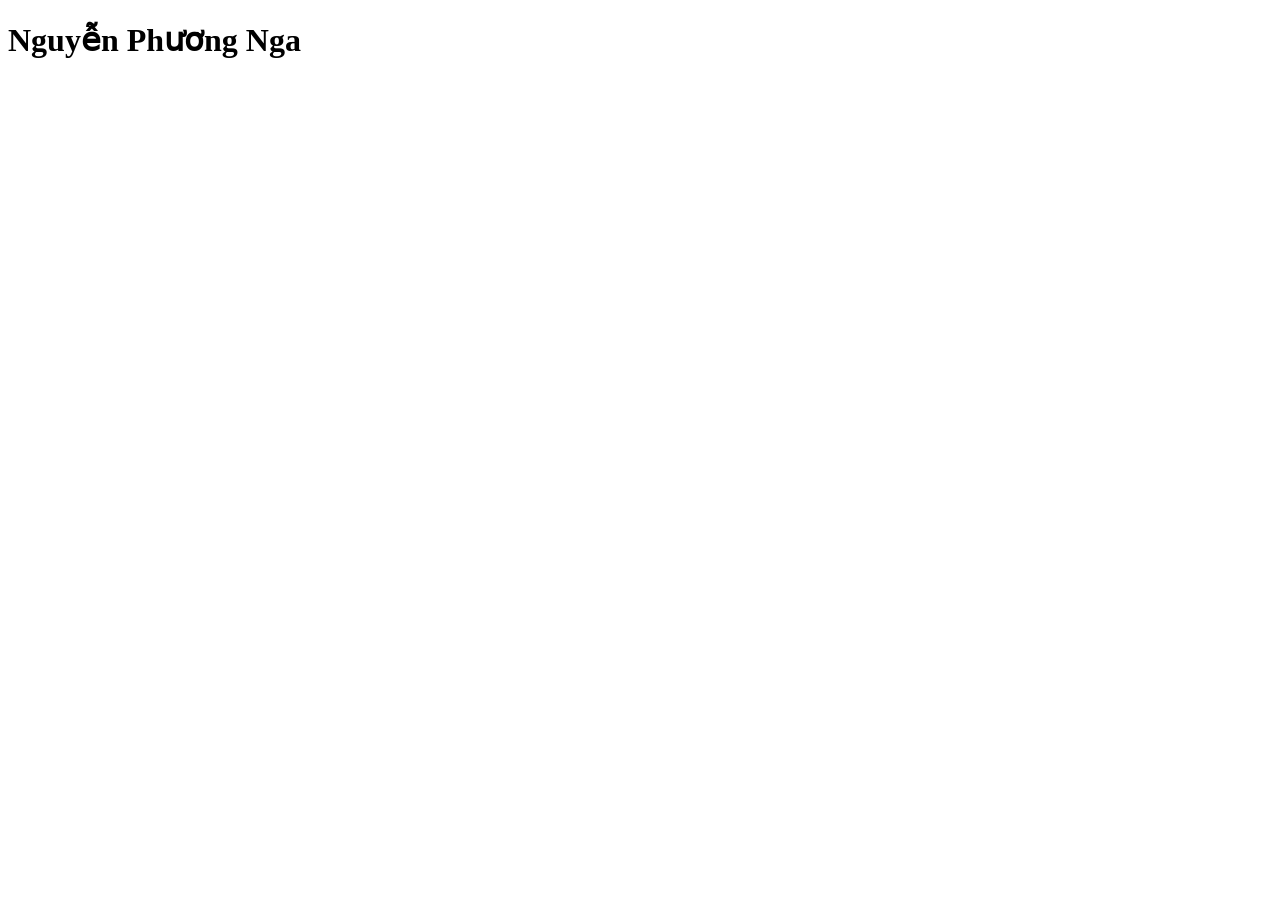
<file: assets/Btap/b1/Bai1_MyName.html>
<!DOCTYPE html>
<html lang="en">
<head>
       <meta charset="UTF-8">
       <meta name="viewport" content="width=device-width, initial-scale=1.0">
       <title>Thiết kế web</title>
</head>
<body>
       <h1>Nguyễn Phương Nga</h1>
</body>
</html>
</file>
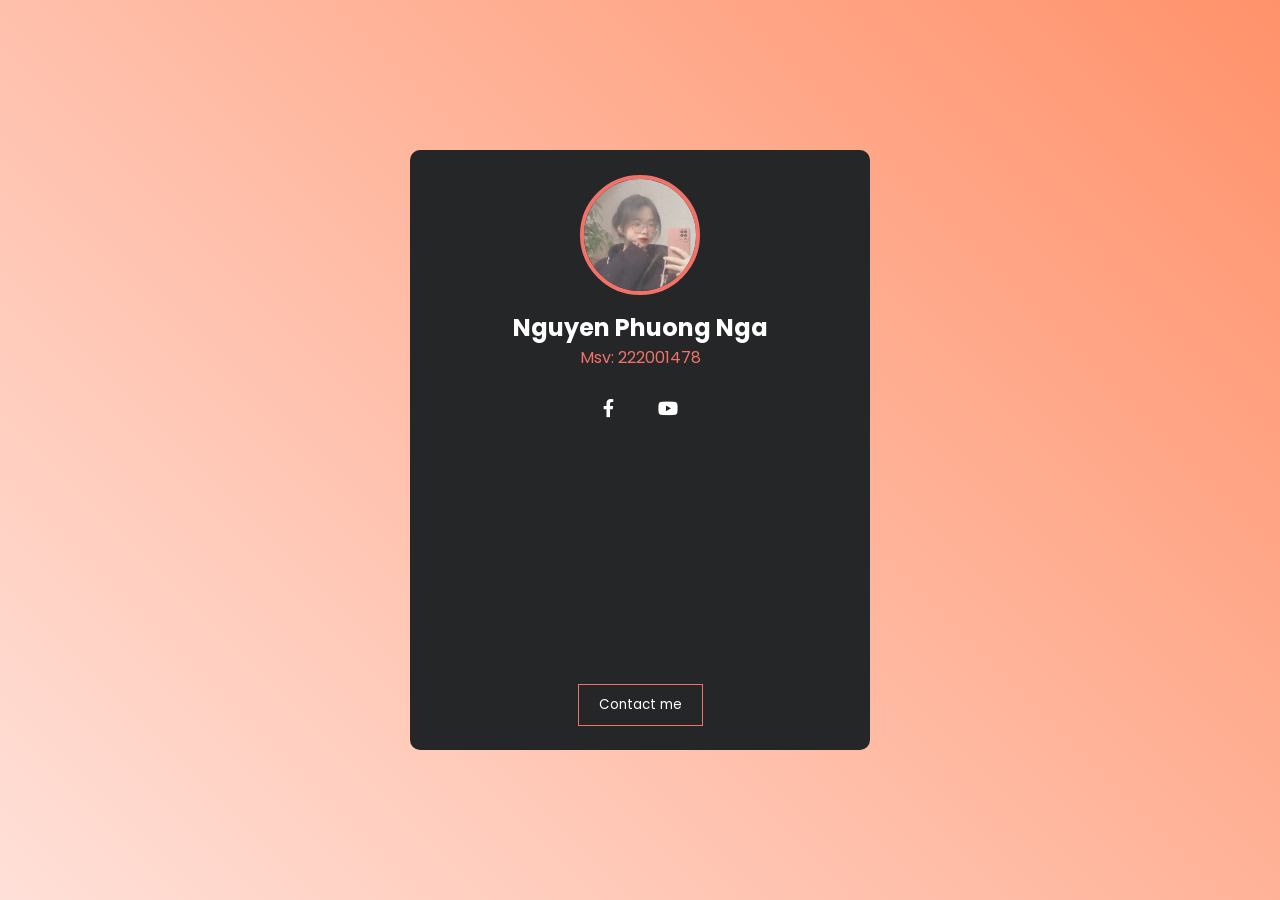
<file: assets/Btap/b1/Bai4.html>
<!DOCTYPE html>
<html lang="en">
  <head>
    <meta charset="UTF-8" />
    <meta http-equiv="X-UA-Compatible" content="IE=edge" />
    <meta name="viewport" content="width=device-width, initial-scale=1.0" />
    <link rel="icon" type="image/x-icon" href="https://lh3.googleusercontent.com/pw/[base64]w1138-h720-s-no-gm?authuser=1">
    <title>Profile Card</title>
    <link
      rel="stylesheet"
      href="https://cdnjs.cloudflare.com/ajax/libs/font-awesome/6.0.0-beta2/css/all.min.css"
      integrity="sha512-YWzhKL2whUzgiheMoBFwW8CKV4qpHQAEuvilg9FAn5VJUDwKZZxkJNuGM4XkWuk94WCrrwslk8yWNGmY1EduTA=="
      crossorigin="anonymous"
      referrerpolicy="no-referrer"
    />
  </head>
  <body>
    
    <div class="card">
      <div class="card__img">
        <img src="Nga2.png"/>
      </div>
      <h2>Nguyen Phuong Nga</h2>
      <p>Msv: 222001478</p>
      <div class="card__social">
        <a target="_black" href="https://www.facebook.com/npnyhvh1811">
          <i class="fab fa-facebook-f"></i>
        </a>
        <a target="_black" href="https://www.youtube.com/">
          <i class="fab fa-youtube"></i>
        </a>
      </div>
      <iframe width="460" height="215" src="https://www.youtube.com/embed/2JfAyAh8L_M?si=zqVw53t0YpaNuNiu" title="YouTube video player" frameborder="0" allow="accelerometer; autoplay; clipboard-write; encrypted-media; gyroscope; picture-in-picture; web-share" allowfullscreen></iframe>
      <a href="https://www.facebook.com/messages/t/npnyhvh1811/"><button> Contact me</button> </a>
    </div>
    
  </body>
</html>

<style>
    @import url("https://fonts.googleapis.com/css?family=Poppins:400,500,600,700&display=swap");

:root {
  --pink-color: #f2726a;
}

* {
  margin: 0;
  padding: 0;
  box-sizing: border-box;
  font-family: "Poppins", sans-serif;
}

body {
  height: 100vh;
  background: linear-gradient(45deg, rgb(255, 224, 216), #ff926b);
  display: flex;
  justify-content: center;
  align-items: center;
}

.card {
  width:460px;
  height: 600px;
  border-radius: 10px;
  text-align: center;
  background-color: #242628;
  overflow: hidden;
  margin: 0 30px;
}

.card__img {
  width: 120px;
  height: 120px;
  overflow: hidden;
  transition: 0.25s;
  margin: 0 auto;
  transform: translateY(25px);
  border-radius: 50%;
  border: 4px solid var(--pink-color);
  cursor: pointer;
}

.card__img:hover {
  width: 100%;
  height: 100%;
  border-radius: unset;
  border: unset;
  transform: unset;
}

img {
  width: 100%;
  height: 100%;
  object-fit: cover;
  object-position: center;
}

h2 {
  color: white;
  margin-top: 40px;
}

p {
  color: var(--pink-color);
}

.card__social a {
  text-decoration: none;
  color: white;
  margin: 25px 20px 40px;
  display: inline-block;
  font-size: 18px;
  transition: 0.25s;
}

.card__social a:hover {
  color: var(--pink-color);
}

button {
  outline: none;
  border: none;
  color: white;
  background-color: transparent;
  border: 1px solid var(--pink-color);
  padding: 10px 20px;
  border-radius: inherit;
  cursor: pointer;
  transition: 0.25s;
}

button:hover {
  background-color: var(--pink-color);
}
</style>
</file>
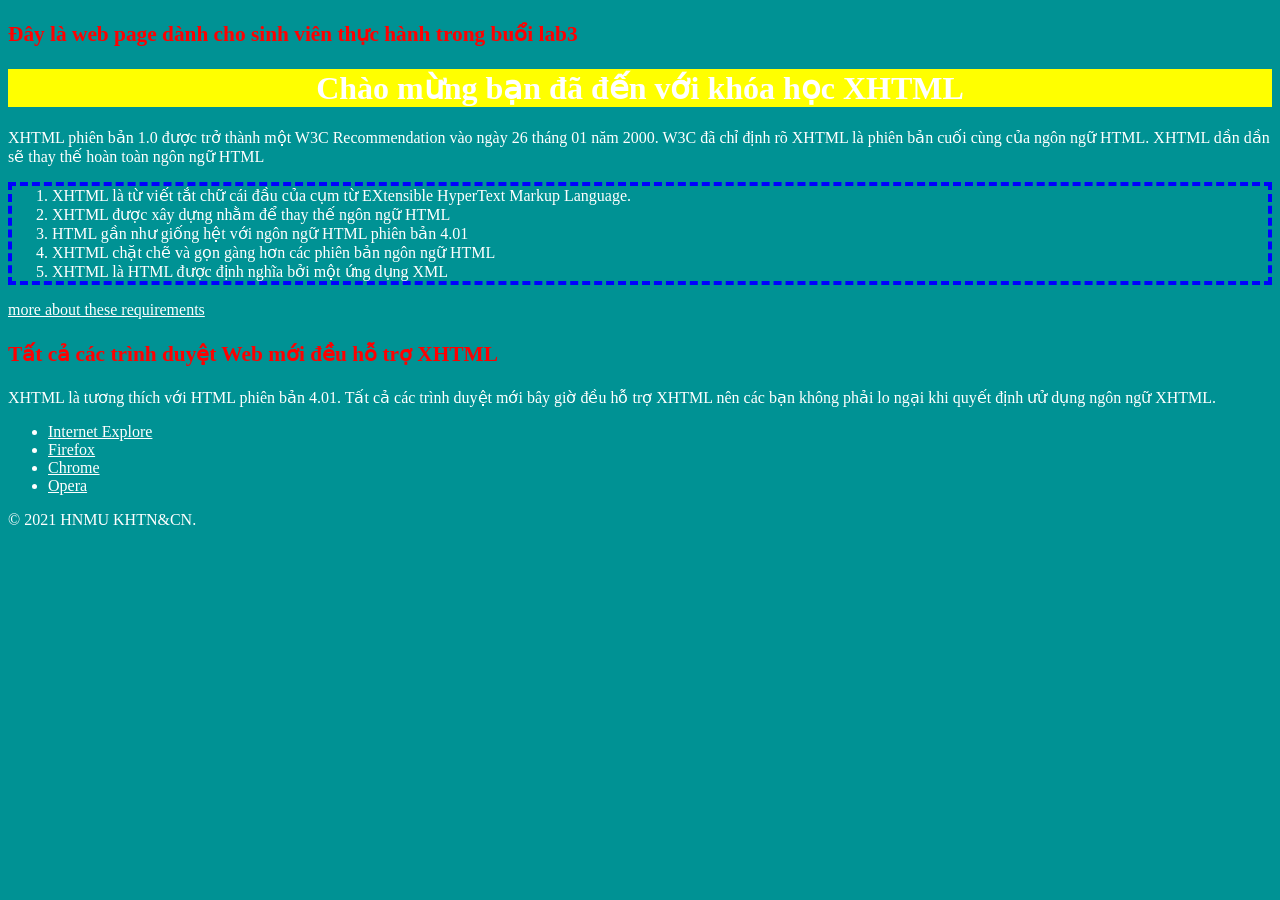
<file: assets/Btap/b2/Bai1.TestLab1.html>
<!DOCTYPE html PUBLIC "-//W3C//DTD XHTML 1.0 Transitional//EN" "http://www.w3.org/TR/xhtml1/DTD/xhtml1-transitional.dtd">
<html xmlns="http://www.w3.org/1999/xhtml" xmlns:mso="urn:schemas-microsoft-com:office:office" xmlns:msdt="uuid:C2F41010-65B3-11d1-A29F-00AA00C14882">
<head>
<meta http-equiv="Content-Type" content="text/html; charset=utf-8" />
<title>TestLab1</title>

</head>

<body >
    <!--header-->
    <div  id="header">
        <h3>Đây là web page dành cho sinh viên thực hành trong buổi lab3</h3>
    </div>
    <!--end  header-->
    <!--main content-->
    <div  id="contentarea">
        <h1>Chào mừng bạn đã đến với khóa học XHTML</h1>
        <p>XHTML phiên bản 1.0 được trở thành một W3C Recommendation vào ngày 26 tháng 01 năm 2000. W3C đã chỉ định rõ XHTML là phiên bản cuối cùng của ngôn ngữ HTML. XHTML dần dần sẽ thay thế hoàn toàn ngôn ngữ HTML</p>
            <ol>
                <li>XHTML là từ viết tắt chữ cái đầu của cụm từ EXtensible HyperText Markup Language.</li>
                <li>XHTML được xây dựng nhằm để thay thế ngôn ngữ HTML</li>
                <li>HTML gần như giống hệt với ngôn ngữ HTML phiên bản 4.01</li>
                <li>XHTML chặt chẽ và gọn gàng hơn các phiên bản ngôn ngữ HTML</li>
                <li>XHTML là HTML được định nghĩa bởi một ứng dụng XML</li>
            </ol>
        <a  href="#">more  about   these  requirements</a> 
    </div>
    <!--end main  content-->
    <!--navigation-->
    <div  id="navigation">
    <h3>Tất cả các trình duyệt Web mới đều hỗ trợ XHTML</h3>
    <p>XHTML là tương thích với HTML phiên bản 4.01. Tất cả các trình duyệt mới bây giờ đều hỗ trợ XHTML nên các bạn không phải lo ngại khi quyết định ưử dụng ngôn ngữ XHTML.</p>
        <ul>
            <li><a href="http://windows.microsoft.com/en-US/internet-xplorer/products/ie/home">Internet Explore</a> </li> 
            <li><a href="http://www.mozilla.com/en-US/firefox/fx/">Firefox</a></li>
            <li><a href="http://www.google.com/chrome/index.html">Chrome</a> </li>
            <li><a href="http://www.opera.com/download/">Opera</a></li>
        </ul>
    </div>
    <!--end navigation-->
    <!--footer-->
    <div  id="footer">
        <p>&copy; 2021 HNMU KHTN&CN.</p>
    </div>
    <!--end footer-->
</body>
</html>
<style>
    *{
   background-color: #009294;
   color: #FFFFFF;
}
h1{
    background-color: yellow;
    text-align: center;
}
h3{
    font-size: 16pt;
    color: #f00;
}
ol{
    border: blue;
    border-style: dashed;
    border-width: 4px;
    
}
</style>
</file>
